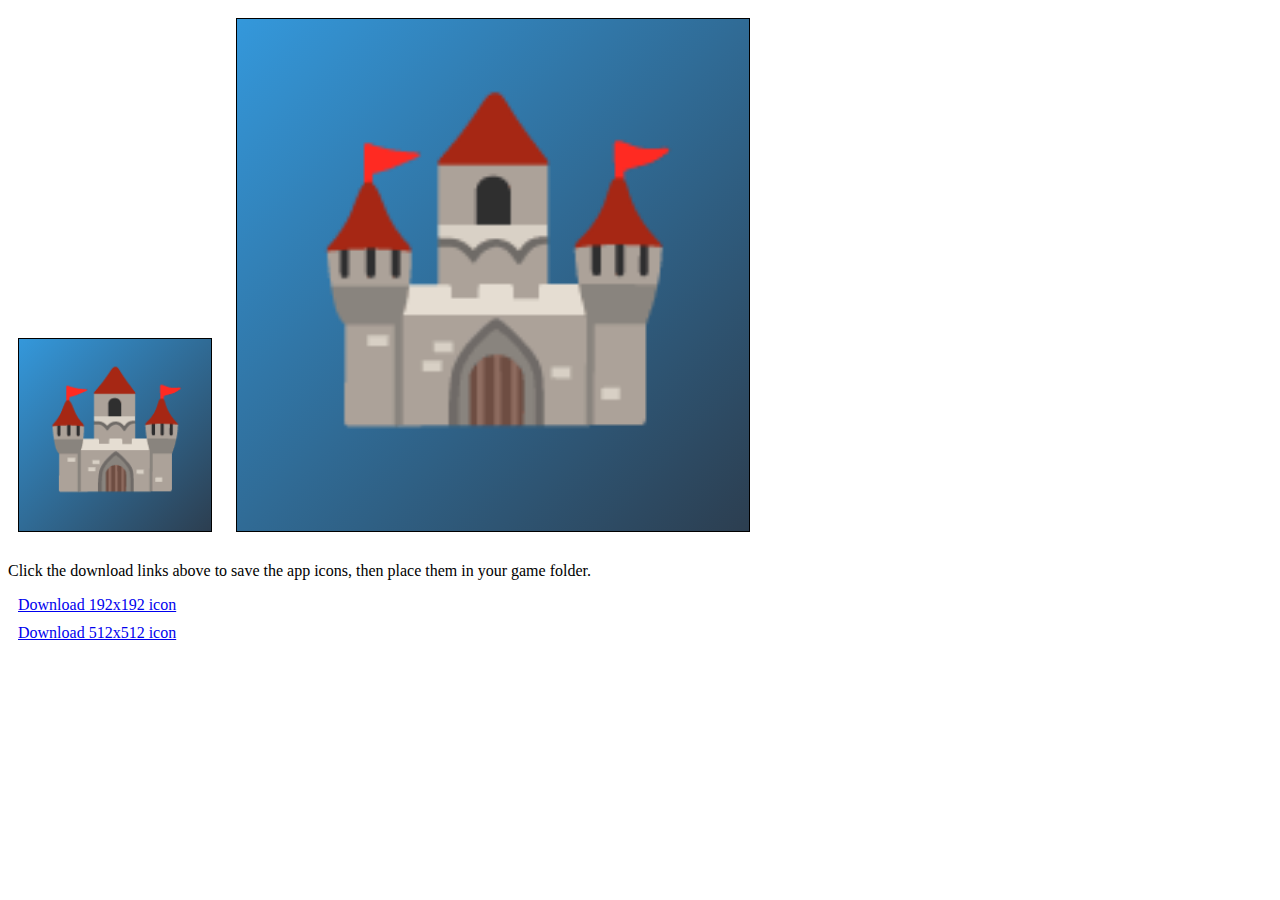
<file: create_icons.html>
<!DOCTYPE html>
<html>
<head>
    <title>Create App Icons</title>
</head>
<body>
    <canvas id="canvas192" width="192" height="192" style="border: 1px solid black; margin: 10px;"></canvas>
    <canvas id="canvas512" width="512" height="512" style="border: 1px solid black; margin: 10px;"></canvas>
    
    <script>
        function createIcon(canvasId, size) {
            const canvas = document.getElementById(canvasId);
            const ctx = canvas.getContext('2d');
            
            // Background gradient
            const gradient = ctx.createLinearGradient(0, 0, size, size);
            gradient.addColorStop(0, '#3498db');
            gradient.addColorStop(1, '#2c3e50');
            ctx.fillStyle = gradient;
            ctx.fillRect(0, 0, size, size);
            
            // Castle emoji style icon
            ctx.fillStyle = '#f39c12';
            ctx.font = `${size * 0.6}px Arial`;
            ctx.textAlign = 'center';
            ctx.textBaseline = 'middle';
            ctx.fillText('🏰', size/2, size/2);
            
            // Create download link
            canvas.toBlob(blob => {
                const url = URL.createObjectURL(blob);
                const a = document.createElement('a');
                a.href = url;
                a.download = `icon-${size}.png`;
                a.textContent = `Download ${size}x${size} icon`;
                a.style.display = 'block';
                a.style.margin = '10px';
                document.body.appendChild(a);
            });
        }
        
        createIcon('canvas192', 192);
        createIcon('canvas512', 512);
    </script>
    
    <p>Click the download links above to save the app icons, then place them in your game folder.</p>
</body>
</html>
</file>
